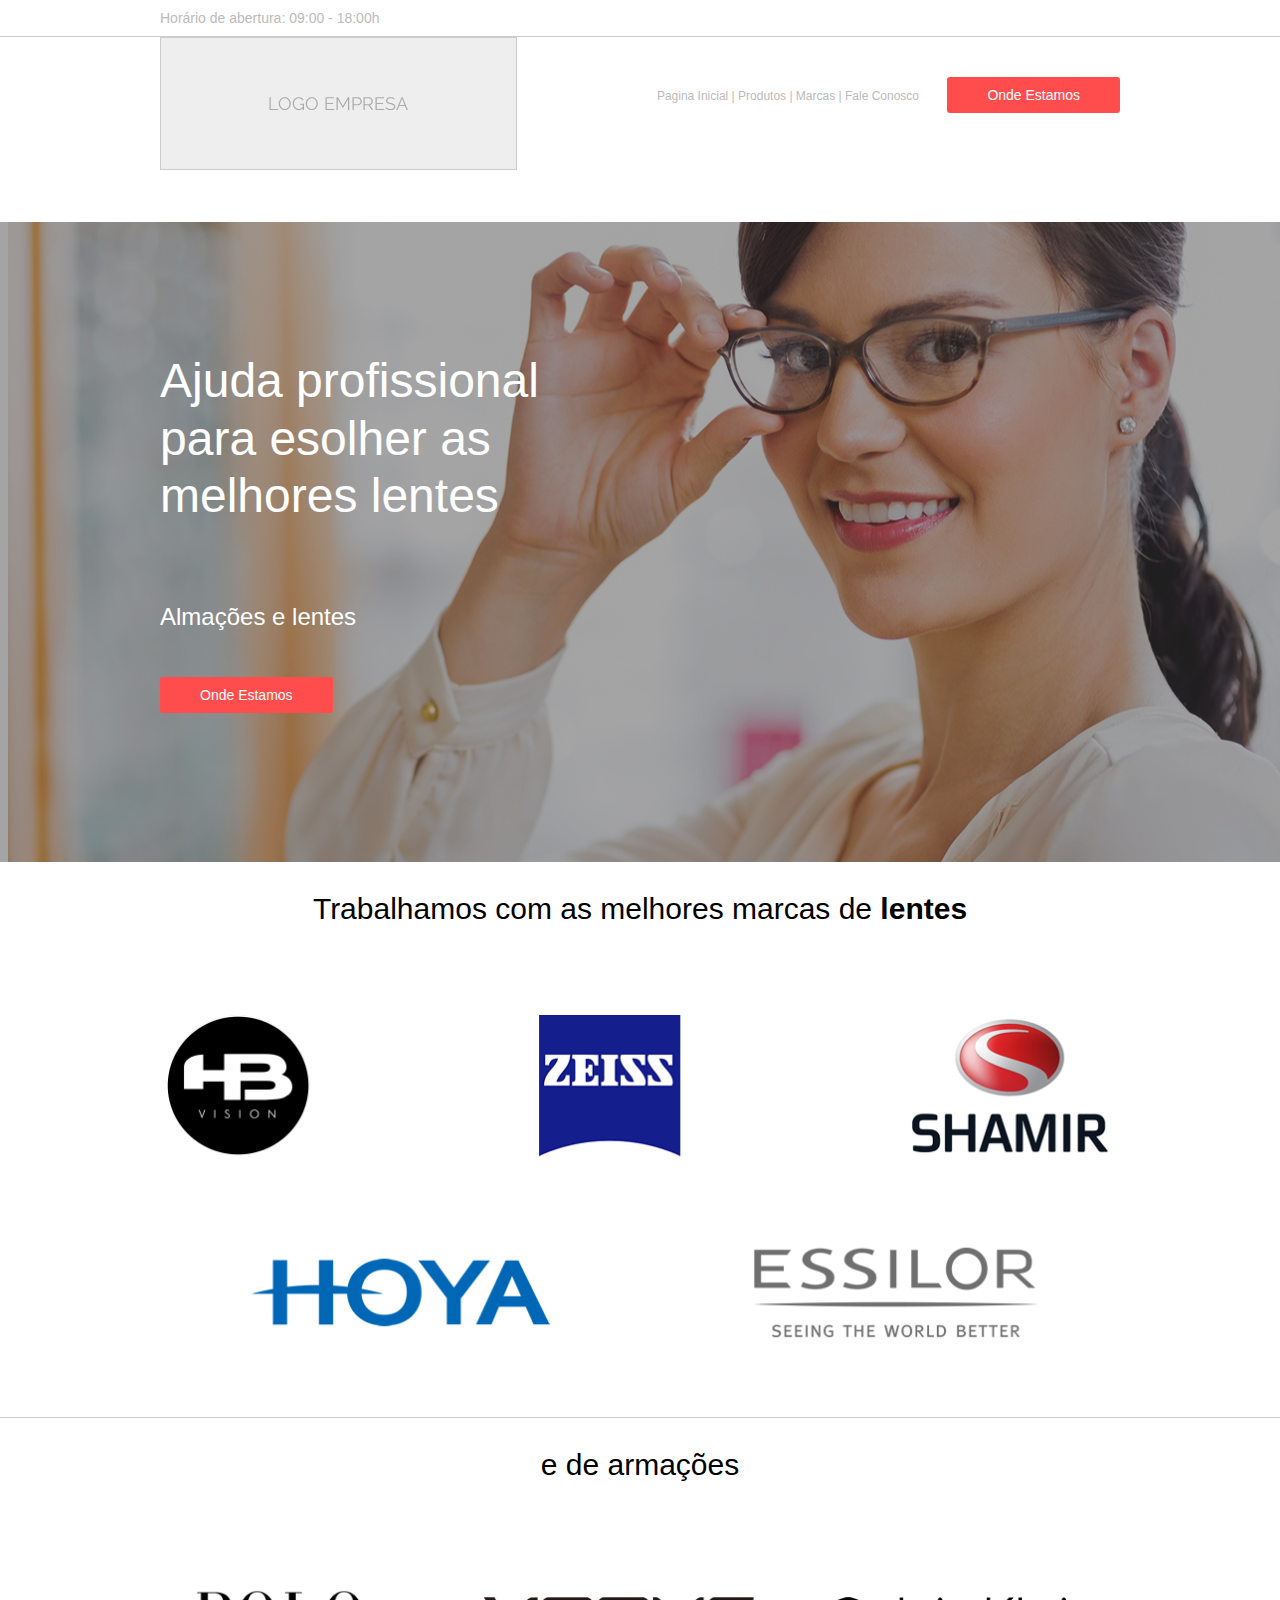
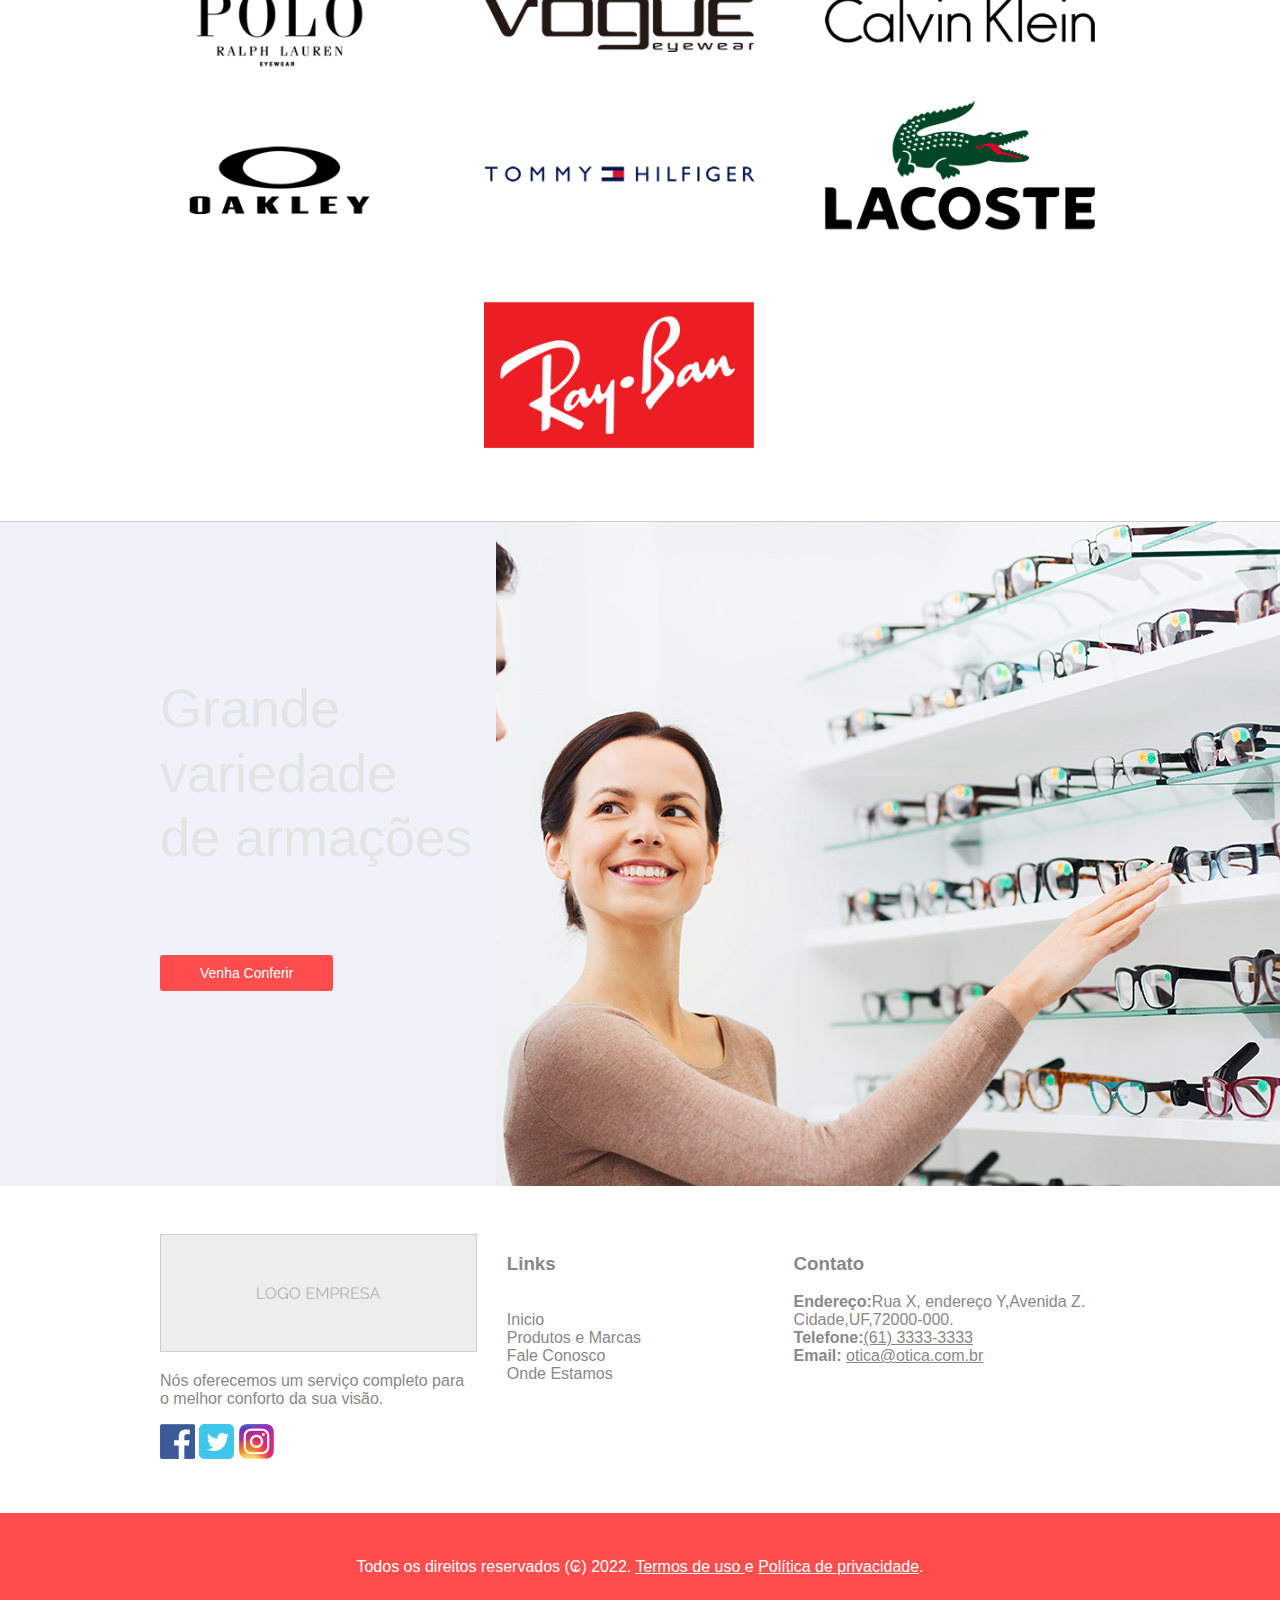
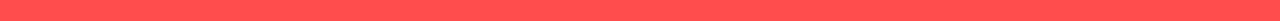
<file: Primeira Pagina/index.html>
<!DOCTYPE html>
<html lang="pt-br">
<head>
    <meta charset="UTF-8">
    <meta http-equiv="X-UA-Compatible" content="IE=edge">
    <meta name="viewport" content="width=device-width, initial-scale=1.0">
    <link rel="stylesheet" href="./assets/css/style.css">
    <title>Document</title>
</head>
<body>
    <header>
        <div class="barra_superior">
            <div class="container">
                Horário de abertura: 09:00 - 18:00h 
            </div>
        </div>
        <div class="container">
            <img alt="Logo da empresa" src="./assets/img/logo.jpg" class="logo">
            <nav>
                Pagina Inicial | Produtos | Marcas | <a href="./faleconosco.html">Fale Conosco</a> <a href="./ondeestamos.html" class="btn_destaque"> Onde Estamos</a> 
            </nav>
        </div>
    </header>
    <section class="sec01">
        <div class="container">
            <p class="titulo">
                Ajuda profissional <br> 
                para esolher as <br> 
                melhores lentes
            </p> 
            <p>Almações e lentes</p> 
            <a href="./ondeestamos.html" class="btn_destaque">Onde Estamos</a>
        </div>
            
    </section>
    <section class="sec02">
        <div class="container">
            <p> Trabalhamos com as melhores marcas de <strong> lentes</strong></p>
            <img src="./assets/img/LogoLentes.png">
        </div>
    </section>
    <section class="sec02">
        <div class="container">
            <p>e de armações</p>
            <img src="./assets/img/LogoArmacoes.png">
        </div>

    </section>
    <section class="sec03">
        <div class="container">
            <div class="largura40">
                <p>Grande <br> 
                    variedade <br> 
                    de armações
                </p>
                <a class="btn_destaque" href="./ondeestamos.html">Venha Conferir</a>
            </div>
            
        </div>
    </section>
    <br class="clearfix">
    <footer>
        <div class="container">
            <div class="um_terco">
                <img alt="Logo da empresa" src="./assets/img/logo.jpg" class="logo">
                <p>
                    Nós oferecemos um serviço completo para o melhor conforto da sua visão.
                </p>
                <a href="#"><img alt="Logo Facebook"  src="./assets/img/facebook.jpg"></a>
                <a href="#"><img alt="Logo Twitter"  src="./assets/img/twitter.jpg"></a>
                <a href="#"><img alt="Logo Instagram"  src="./assets/img/Instragram.jpg"></a>
                
            </div>
            <div class="um_terco">
                <div class="margem_esquerda">

                    <h3>Links</h3>
                    <br>
                    Inicio<br>
                    Produtos e Marcas<br>
                    Fale Conosco<br>
                    Onde Estamos
                </div>
            </div>
            <div class="um_terco">
                <h3>Contato</h3>
                <strong>Endereço:</strong>Rua X, endereço Y,Avenida Z.
                Cidade,UF,72000-000.<br>

                <strong>Telefone:</strong><a href="tel:6133333333">(61) 3333-3333 </a><br>

                <strong>Email: </strong><a  href="mailto:otica@otica.com.br">otica@otica.com.br</a>

            </div>
        </div>
        <br class="clearfix">
            <div class="direitos_reservados">
                Todos os direitos reservados (₢) 2022. <a href="./termodeuso.html">Termos de uso </a> e <a href="./politicaprivasidade.html">Política de privacidade</a>.
            </div>
        
        
    </footer>
    
    
</body>
</html>
</file>
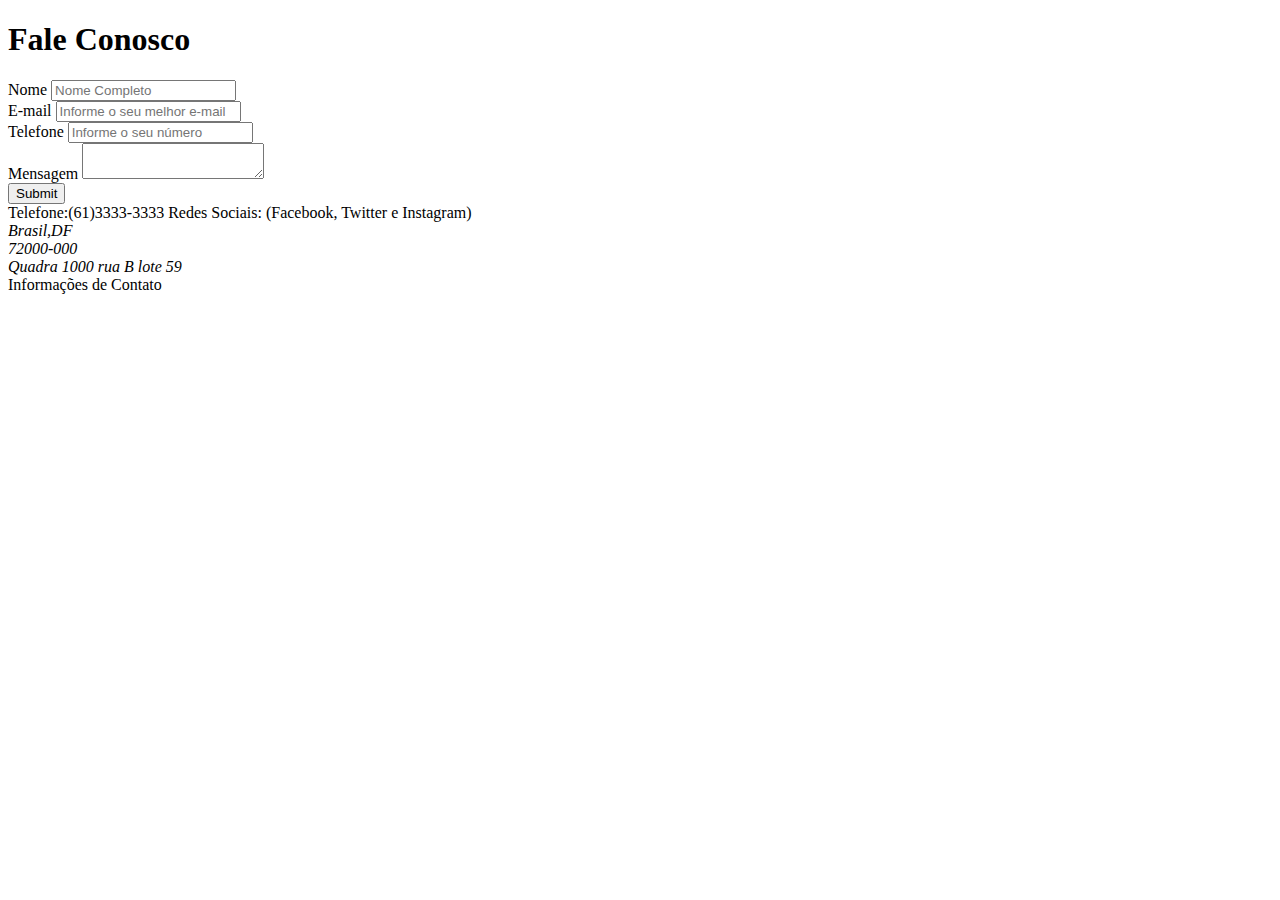
<file: Primeira Pagina/faleconosco.html>
<!DOCTYPE html>
<html lang="en">
<head>
    <meta charset="UTF-8">
    <meta http-equiv="X-UA-Compatible" content="IE=edge">
    <meta name="viewport" content="width=device-width, initial-scale=1.0">
    <title>Fale Conosco</title>
</head>
<body>
    <h1>Fale Conosco</h1>
    <section>
        <Form method="post" action="">
            <label for="nomeCompleto">Nome</label>
            <input type="text" name="nome" placeholder="Nome Completo" id="nomeCompleto">
            <br>

            <label for="email">E-mail</label>
            <input type="text" name="email" placeholder="Informe o seu melhor e-mail" id="email">
            <br>

            <label for="telefone">Telefone</label>
            <input type="text" name="telefone" placeholder="Informe o seu número" id="telefone">
            <br>

            <label for="mensagem">Mensagem</label>
            <textarea name="mensagem"></textarea>

            <br>
            <input type="submit">


        </Form>
    </section>
    <section>
        <section>
            Telefone:(61)3333-3333
            Redes Sociais: (Facebook, Twitter e Instagram)
        </section>
        <address>
            Brasil,DF
            <br>
            72000-000
            <br>
            Quadra 1000 rua B lote 59
        </address>
        Informações de Contato
    </section>
</body>
</html>
</file>
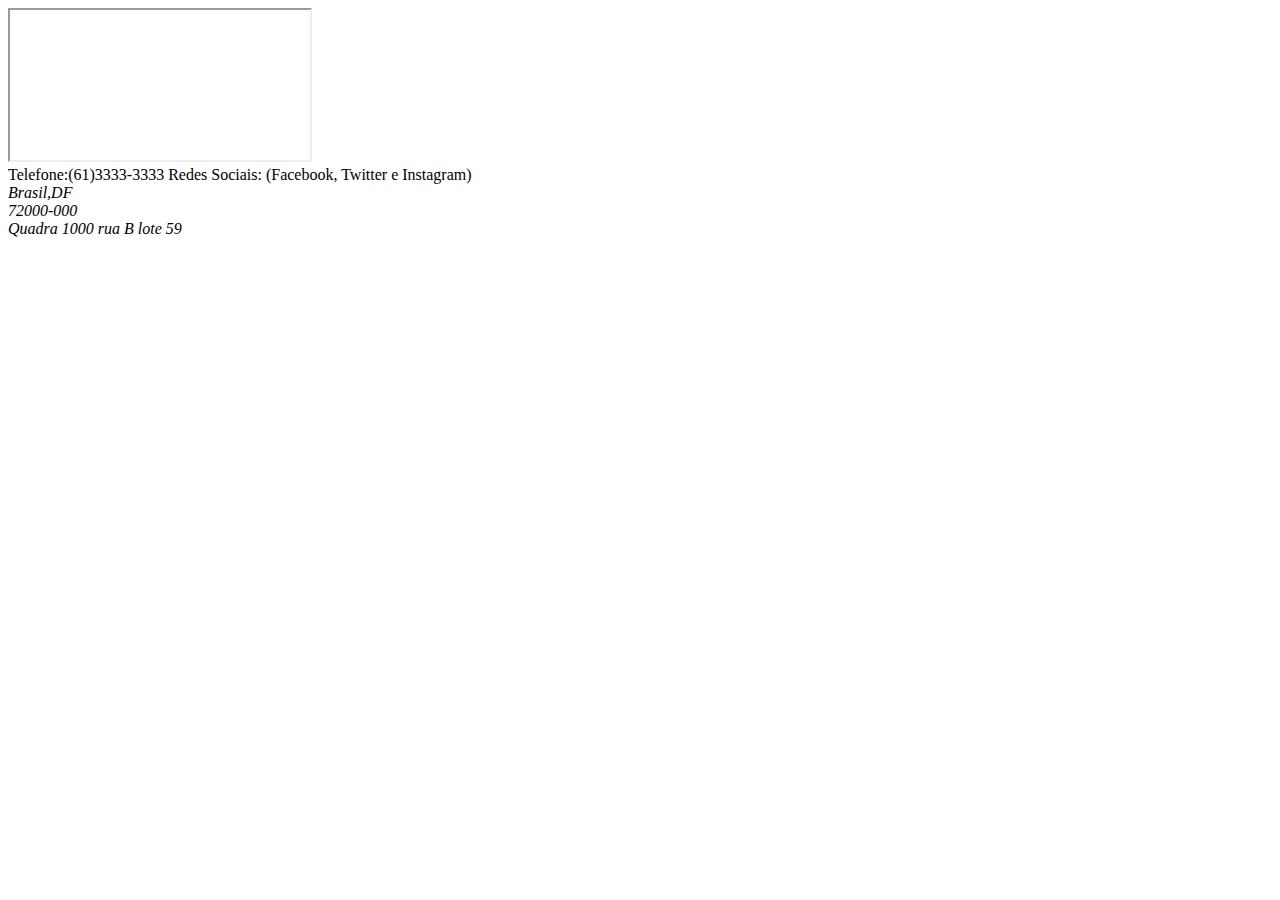
<file: Primeira Pagina/ondeestamos.html>
<!DOCTYPE html>
<html lang="en">
<head>
    <meta charset="UTF-8">
    <meta http-equiv="X-UA-Compatible" content="IE=edge">
    <meta name="viewport" content="width=device-width, initial-scale=1.0">
    <title>Onde estamos</title>
</head>
<body>
    <section>
        <iframe src=""></iframe>
    </section>
    <section>
        <section>
            Telefone:(61)3333-3333
            Redes Sociais: (Facebook, Twitter e Instagram)
        </section>
        <address>
            Brasil,DF
            <br>
            72000-000
            <br>
            Quadra 1000 rua B lote 59
        </address>
    </section>
</body>
</html>
</file>
<file: Primeira Pagina/assets/css/style.css>
.clearfix{
    clear: both;
}
body{
    margin: 0px;
    font-family:sans-serif;
}
.barra_superior{
    border-bottom: 1px solid rgb(204, 204, 204);
    color: rgb(187, 187, 187);
    padding-top: 10px;
    padding-bottom: 10px;
    font-size: 14px;
}
.container{
    max-width: 960px;
    width: 100%;
    margin: 0 auto;
}
nav{
    color: rgb(187, 187, 187);
    font-size: 12px;
    float: right;
    margin-top: 50px;
}
nav a{
    color: rgb(187, 187, 187);
    text-decoration: none;
}
nav .btn_destaque{
    margin-left: 25px;
}
.btn_destaque{
    background-color: rgb(255, 77, 77);
    color: white;
    padding: 10px 40px;
    border-radius: 3px;
    text-decoration: none;
    font-size: 14px;
}

.sec01{
    height: 640px;
    color: white;
    background-image: url(../img/Home.png);
    background-repeat: no-repeat;
    background-position: center;
}
.sec01 p.titulo{
    font-size: 48px;
    padding-top: 130px;
}
.sec01 p{
    font-size: 24px;
    padding-bottom: 30px;
    line-height: 120%;
}
.sec02{
    border-bottom: 1px solid rgb(204, 204, 204);
}
.sec02 p{
    font-size: 30px;
    text-align: center;
}
.sec02 img{
    width: 100%;
    max-width: 960px;
    margin-bottom: 50px;
    margin-top: 50px;
}
.sec03{
    background-color: rgb(239, 243, 249);
    height: 664px;
    background-image: url(../img/Home2.png);
    background-position: right;
    background-repeat: no-repeat;
}
.sec03 p{
    font-size: 54px;
    line-height: 120%;
    color: rgb(228, 228, 228);
    padding-top: 100px;
    padding-bottom: 40px;
    
}
.largura40{
    width: 35%;
    float: left;
    background-color:  rgb(239, 243, 249);
    height: 664px;
}
.largura60{
    width: 65%;
    float: left;
}
.direitos_reservados{
    background-color: rgb(255, 77, 77);
    color: white;
    text-align: center;
    padding-top: 45px;
    padding-bottom: 45px;
}
.direitos_reservados a {
    color: white;
}
.um_terco{
    width:33% ;
    float: left;
    text-decoration: none;
    padding-top: 30px;  
    padding-bottom: 50px;  
}
.um_terco, .um_terco a{
    color: rgb(136, 136, 136);
}
.um_terco .logo{
    width: 100%;
}
.um_terco img{
    width: 35px;
}
.margem_esquerda{
    margin-left: 30px;
}
</file>
